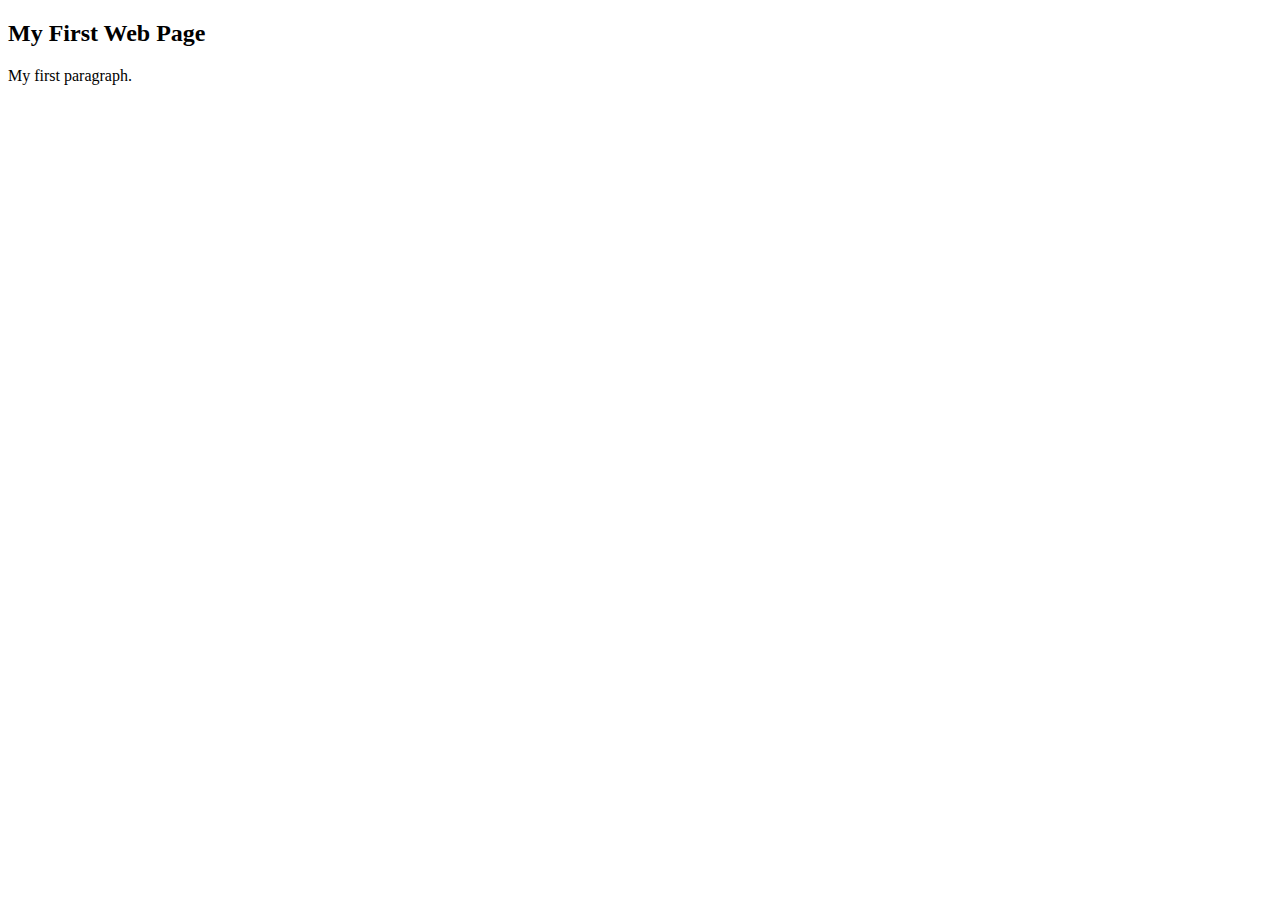
<file: html/inde.html>
<!DOCTYPE html>
<html>
    <head>
        <link rel="alternate" href="rss.xml" type="application/rss+xml" title="RSS">
    </head>
<body>

<h2>My First Web Page</h2>
<p>My first paragraph.</p>

<script>
window.alert(5 + 6);
</script>

</body>
</html>
</file>
